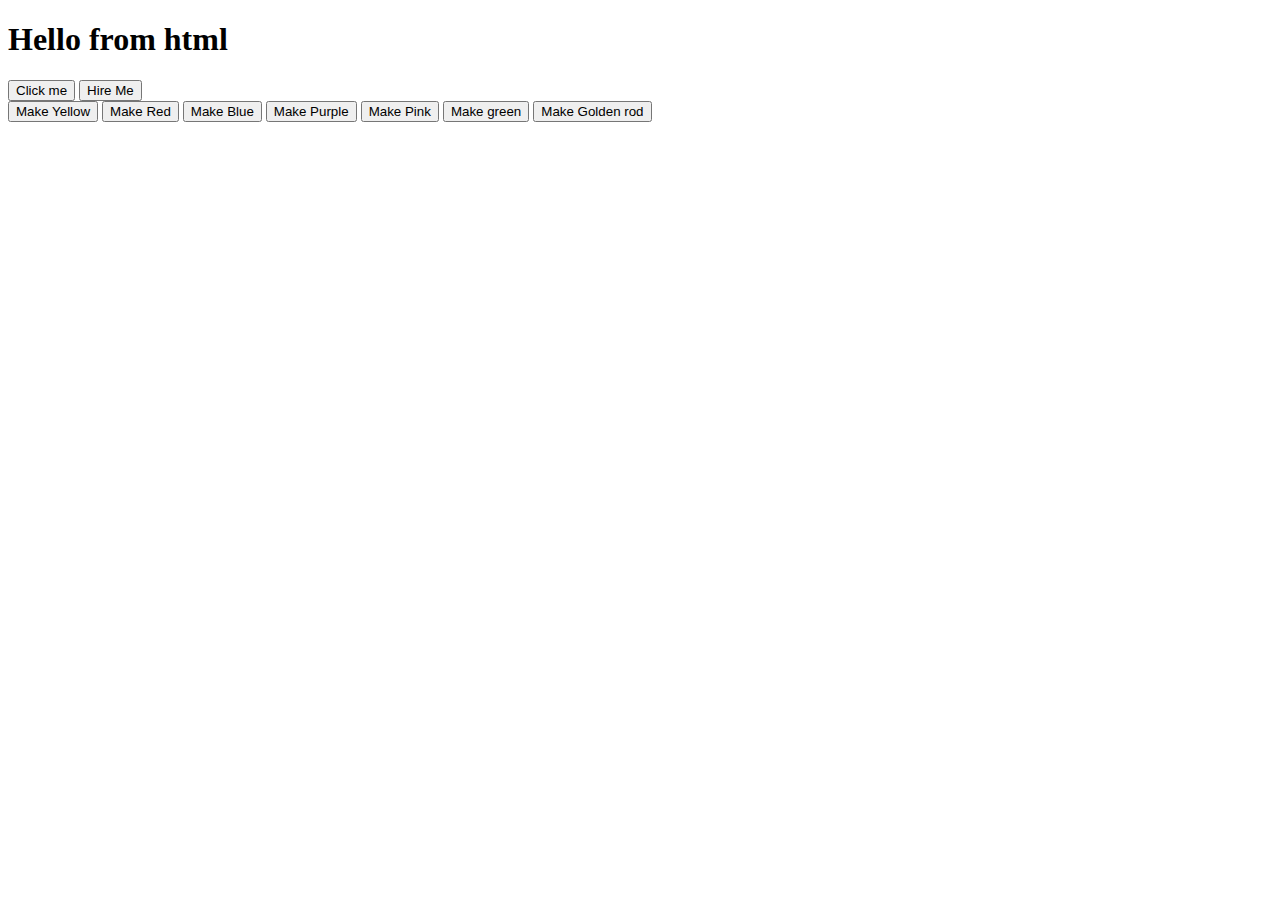
<file: Events/index.html>
<!DOCTYPE html>
<html lang="en">
<head>
    <meta charset="UTF-8">
    <meta name="viewport" content="width=device-width, initial-scale=1.0">
    <title>Events</title>
</head>
<body>
    <h1>Hello from html</h1>
    <button onclick="console.log('7')">Click me</button>
    <button onclick="console.log('Hello')">Hire Me</button>
    <br>
    <button onclick="document.body.style.backgroundColor = 'Yellow'">Make Yellow</button>
    <button onclick="makeRed()">Make Red</button>
    <button id="makeBlue">Make Blue</button>
    <button id="makePurple">Make Purple</button>
    <button id="pink">Make Pink</button>
    <button id="green">Make green</button>
    <button id="golden">Make Golden rod</button>

    <!-- <script src="./js/first.js"></script> -->

    <script>
        // 2.[important]
        function makeRed(){
            document.body.style.backgroundColor = 'red';
        }


        // 3..
        const blue = document.getElementById('makeBlue');
        blue.onclick = makeBlue;
        // function call kora jabe na,,korle value set hoye jabe..

        function makeBlue(){
            document.body.style.backgroundColor = 'blue';
        }

        // 3.. another
        const purpleColor = document.getElementById('makePurple');
        purpleColor.onclick = function makePurple(){
            document.body.style.backgroundColor = 'purple'
        }

        // 4. addEventListener
        const pinkColor = document.getElementById('pink');
        pinkColor.addEventListener('click',makePink);

        function makePink(){
            document.body.style.backgroundColor = 'pink';
        }

        // 4. another
        const greenColor = document.getElementById('green');
        // greenColor.addEventListener('click',function(){})
        greenColor.addEventListener('click',function(){
            document.body.style.backgroundColor = 'green';
        })

        // 4. another...[Very very Important..]

        // document.getElementById('golden').addEventListener('click',function(){})
        document.getElementById('golden').addEventListener('click',function(){
            document.body.style.backgroundColor = 'goldenrod';
        })

    </script>
</body>
</html>
</file>
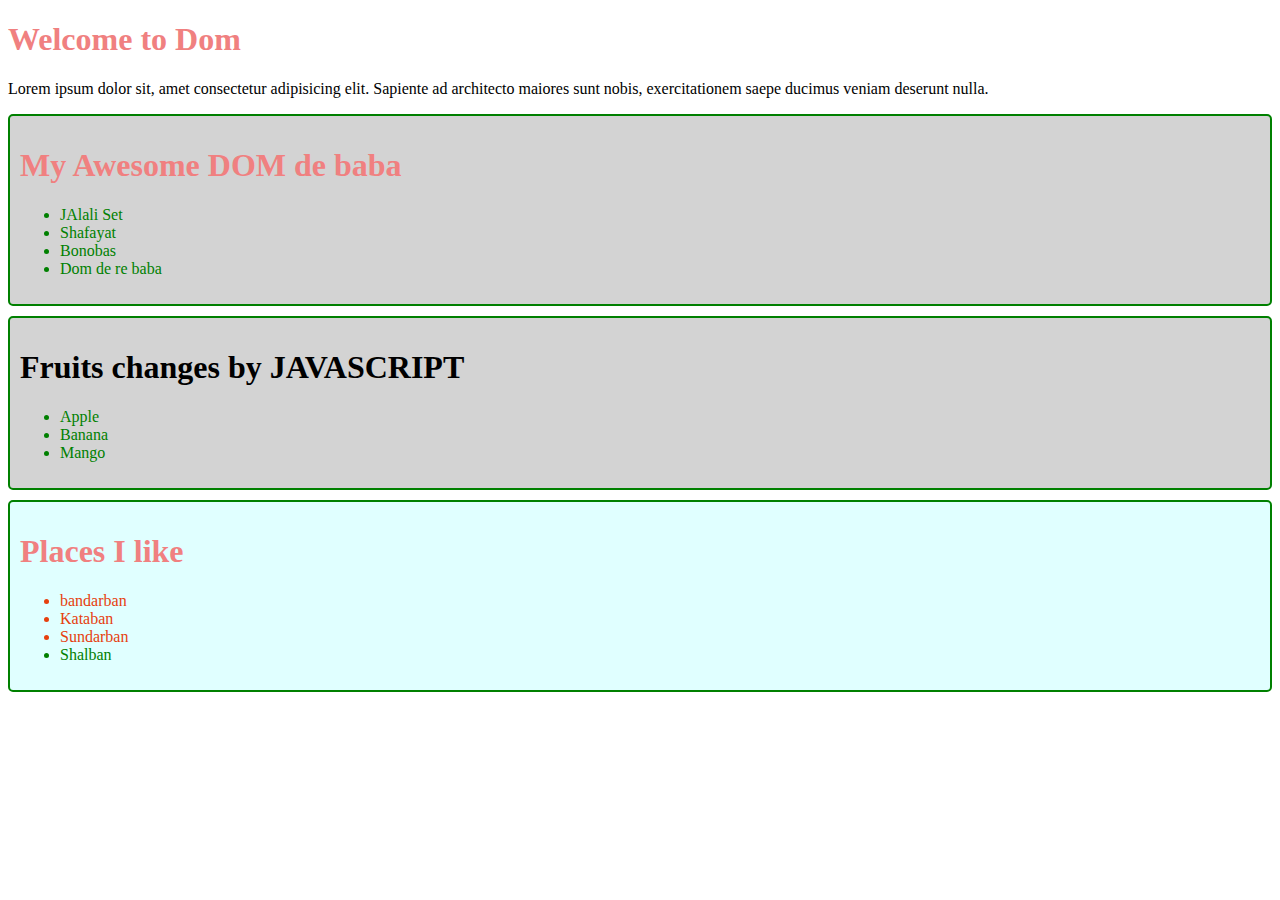
<file: firstTour/index.html>
<!DOCTYPE html>
<html lang="en">
<head>
    <meta charset="UTF-8">
    <meta name="viewport" content="width=device-width, initial-scale=1.0">
    <title>Tour of DOM</title>
    <link rel="stylesheet" href="./styles/style.css">

    <style>
        li{
            color: green;
        }
        #fruits-title{
            color: black;
        }
        .important-places{
            color: rgb(230, 64, 14);
        }
    </style>
</head>
<body>
    <header>
        <h1>Welcome to Dom</h1>
        <p>Lorem ipsum dolor sit, amet consectetur adipisicing elit. Sapiente ad architecto maiores sunt nobis, exercitationem saepe ducimus veniam deserunt nulla.</p>
    </header>
    <main>
        <section>
            <h1 id="yoyo">My Awesome DOM de baba</h1>
        <ul>
            <li>JAlali Set</li>
            <li>Shafayat</li>
            <li>Bonobas</li>
            <li>Dom de re baba</li>
        </ul>
        </section>

        <section class="fruits-container">
            <h1 id="fruits-title" class="dog bidal">Fruits I like</h1>
            <ul>
                <li>Apple</li>
                <li>Banana</li>
                <li>Mango</li>
            </ul>
        </section>

        <section id="places-container" class="placeContainer">
            <h1 id="places-title">Places I like</h1>
            <ul>
                <li class="important-places">bandarban</li>
                <li class="important-places">Kataban</li>
                <li class="important-places">Sundarban</li>
                <li>Shalban</li>
            </ul>
        </section>
    </main>

    <script src="./js/dom.js"></script>
    <script src="./js/styleINJS.js"></script>
    <script>
        // const student = {
        //     name : 'Abul',
        //     ID : 11,
        //     study: function(time){
        //         console.log(time,' ghonta poro');
        //     }
        // }
        // Array like object or html collection...

        // option 1...
        const liCollection = document.getElementsByTagName('li');
        // console.log(liCollection);
        // HTMLCollection(4) [li, li, li, li]
        for(const li of liCollection){
            // console.log(li);
            console.log(li.innerText);
        }

        const allHeadings = document.getElementsByTagName('h1');
        for(const h1 of allHeadings){
            console.log(h1);
        }

        // option 2...
        const fruitsTitle = document.getElementById('fruits-title');
        fruitsTitle.innerText = 'Fruits changes by JAVASCRIPT'

        // option 3...
        const places = document.getElementsByClassName('important-places');
        for(const place of places){
            console.log(place.innerText);
        }

        // option 4...
        const someLI = document.querySelectorAll('.fruits-container li');
        // console.log(someLI);
        // NodeList(3) [li, li, li]
        for(const li of someLI){
            // console.log(li);
            console.log(li.innerText);
        }

        // option 5...
        // will return the first one...
        const singleLI = document.querySelector('.fruits-container li');
        console.log(singleLI.innerText);
        //Apple

        const title = document.getElementById('fruits-title');
        // title.getAttribute('id');
        // fruits-title
        console.log(title.getAttribute('id'))
        // title.getAttribute('class');
        console.log(title.getAttribute('class'))
        // dog bidal
        console.log(title.classList);
        title.classList.add('meow');
        title.classList.remove('bidal');
        console.log(title.classList);
        title.setAttribute('title','toltip set by Javascript');


        // document.getElementsByClassName('fruits-container')[1].innerHTML


        console.log('Adding js Inside html file')
    </script>
</body>
</html>
</file>
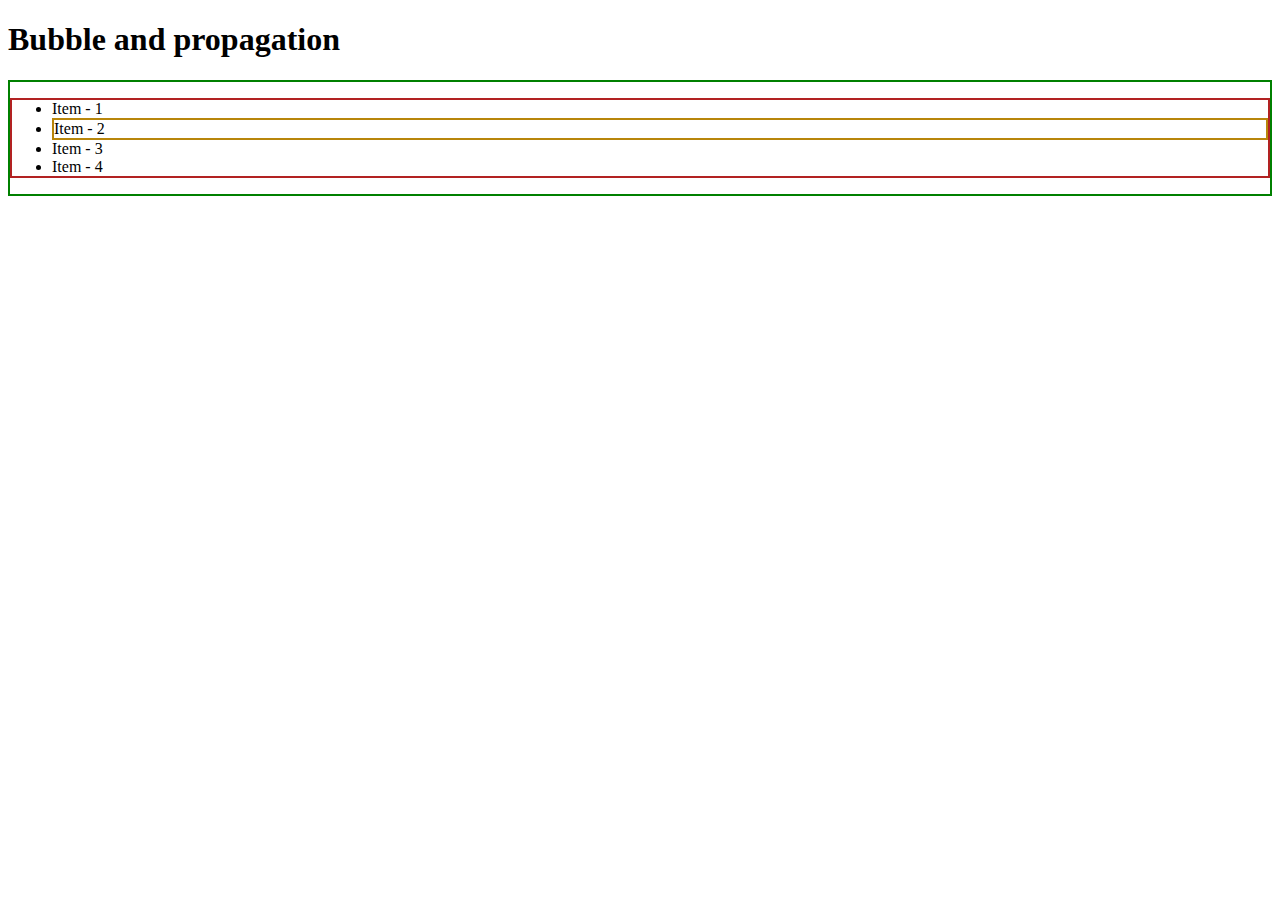
<file: Events/bubble.html>
<!DOCTYPE html>
<html lang="en">
<head>
    <meta charset="UTF-8">
    <meta name="viewport" content="width=device-width, initial-scale=1.0">
    <title>Document</title>
    <style>
        section{
            border: 2px solid green;
        }
        ul{
            border: 2px solid firebrick;
        }
        #list{
            border: 2px solid darkgoldenrod;
        }
    </style>
</head>
<body>
    <h1>Bubble and propagation</h1>
    <section id="sec">
        <ul id="ulList">
            <li>Item - 1</li>
            <li id="list">Item - 2</li>
            <li>Item - 3</li>
            <li>Item - 4</li>
        </ul>
    </section>

    <script>
        document.getElementById('list').addEventListener('click',function(event){
            console.log('Item 2 clicked');
            // event.stopPropagation();
            // item 2 click howar por r uporer gula click hobe na...
            event.stopImmediatePropagation();
        })
        document.getElementById('ulList').addEventListener('click',function(){
            console.log('UlList clicked');
        })
        document.getElementById('sec').addEventListener('click',function(){
            console.log('Section clicked');
        })
    </script>
</body>
</html>
</file>
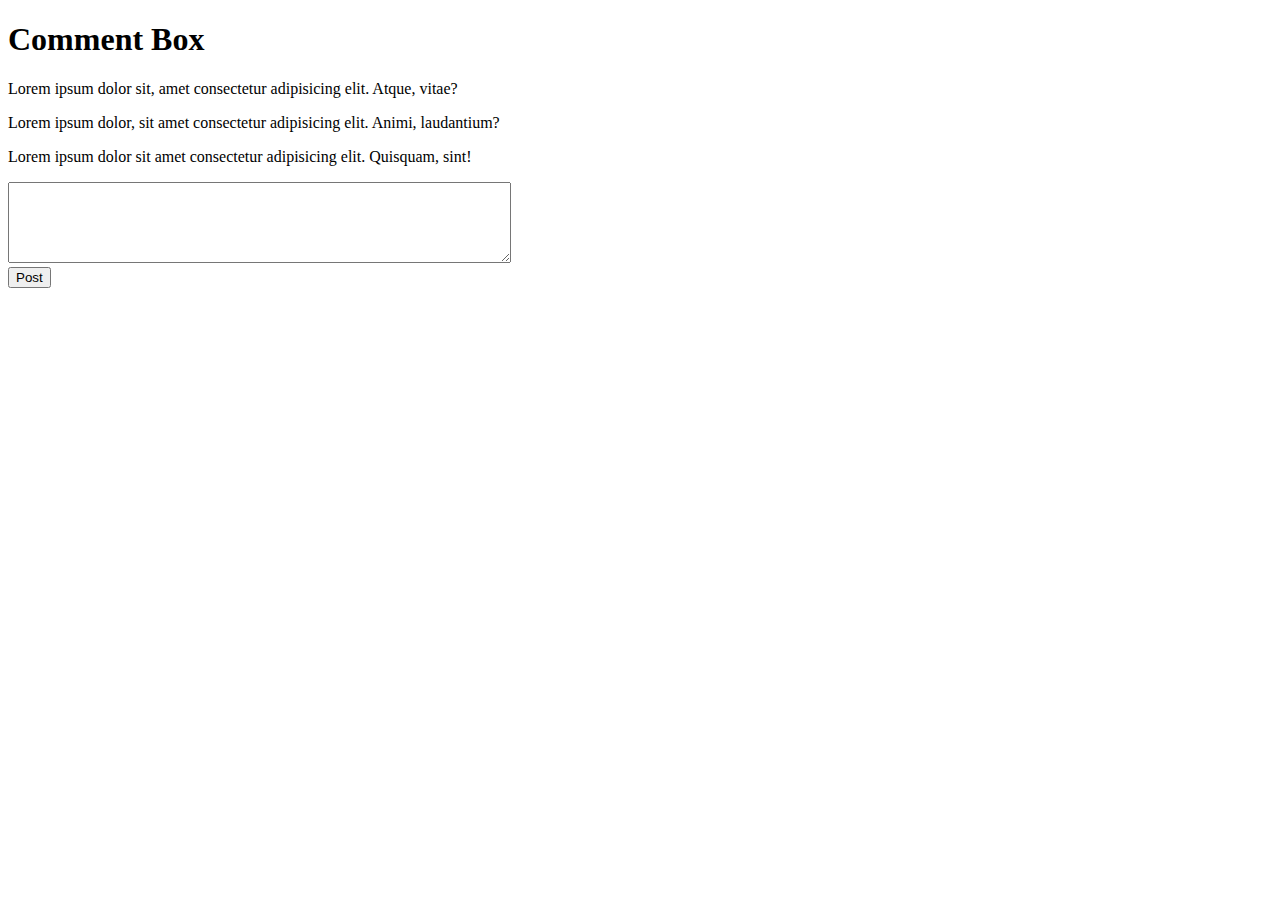
<file: Events/comment.html>
<!DOCTYPE html>
<html lang="en">
<head>
    <meta charset="UTF-8">
    <meta name="viewport" content="width=device-width, initial-scale=1.0">
    <title>Document</title>
</head>
<body>
    <h1>Comment Box</h1>
    <div id="commentSection">
        <p>Lorem ipsum dolor sit, amet consectetur adipisicing elit. Atque, vitae?</p>
        <p>Lorem ipsum dolor, sit amet consectetur adipisicing elit. Animi, laudantium?</p>
        <p>Lorem ipsum dolor sit amet consectetur adipisicing elit. Quisquam, sint!</p>
    </div>
    <textarea name="" id="cmnt" cols="60" rows="5"></textarea><br>
    <button id="btn">Post</button>


    <script>
        document.getElementById('btn').addEventListener('click',function(){
            const text = document.getElementById('cmnt');

            // child create kora..
            const newP = document.createElement('p');
            newP.innerText = text.value;

            // parent ke dore child dukano..
            const parentElement = document.getElementById('commentSection');
            parentElement.appendChild(newP);

            // clear the text area..
            text.value = '';
        })
    </script>
</body>
</html>
</file>
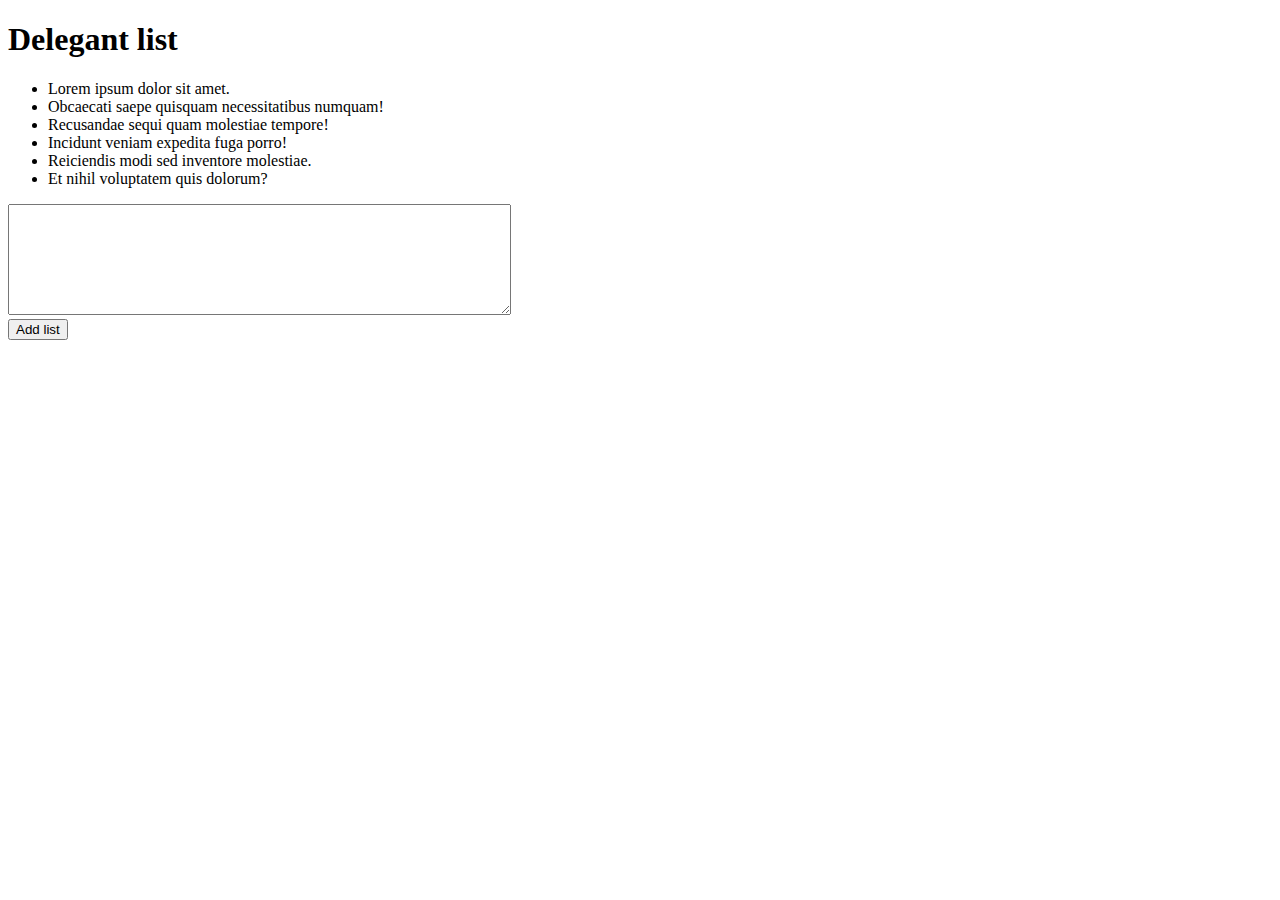
<file: Events/delegant.html>
<!DOCTYPE html>
<html lang="en">
<head>
    <meta charset="UTF-8">
    <meta name="viewport" content="width=device-width, initial-scale=1.0">
    <title>Delegant</title>
</head>
<body>
    <h1>Delegant list</h1>
    <ul id="listContainer">
        <li class="item">Lorem ipsum dolor sit amet.</li>
        <li class="item">Obcaecati saepe quisquam necessitatibus numquam!</li>
        <li class="item">Recusandae sequi quam molestiae tempore!</li>
        <li class="item">Incidunt veniam expedita fuga porro!</li>
        <li class="item">Reiciendis modi sed inventore molestiae.</li>
        <li class="item">Et nihil voluptatem quis dolorum?</li>
    </ul>
    <textarea name="" id="textLi" cols="60" rows="7"></textarea><br>
    <button id="add">Add list</button>

    <script>
        // const items = document.getElementsByClassName('item');
        // for(const item of items){
        //     // console.log(item);
        //     item.addEventListener('click',function(event){
        //         // console.log(event.target)
        //         event.target.parentNode.removeChild(event.target);
        //     })
        // }

        document.getElementById('listContainer').addEventListener('click',function(event){
            // console.log(event.target)
            event.target.parentNode.removeChild(event.target);
        })

        document.getElementById('add').addEventListener('click',function(){
            const parent = document.getElementById('listContainer');

            const text = document.getElementById('textLi');

            const child = document.createElement('li');
            child.innerText = text.value;
            parent.appendChild(child);

            text.value = '';
            child.classList.add('item');
        })
    </script>
</body>
</html>
</file>
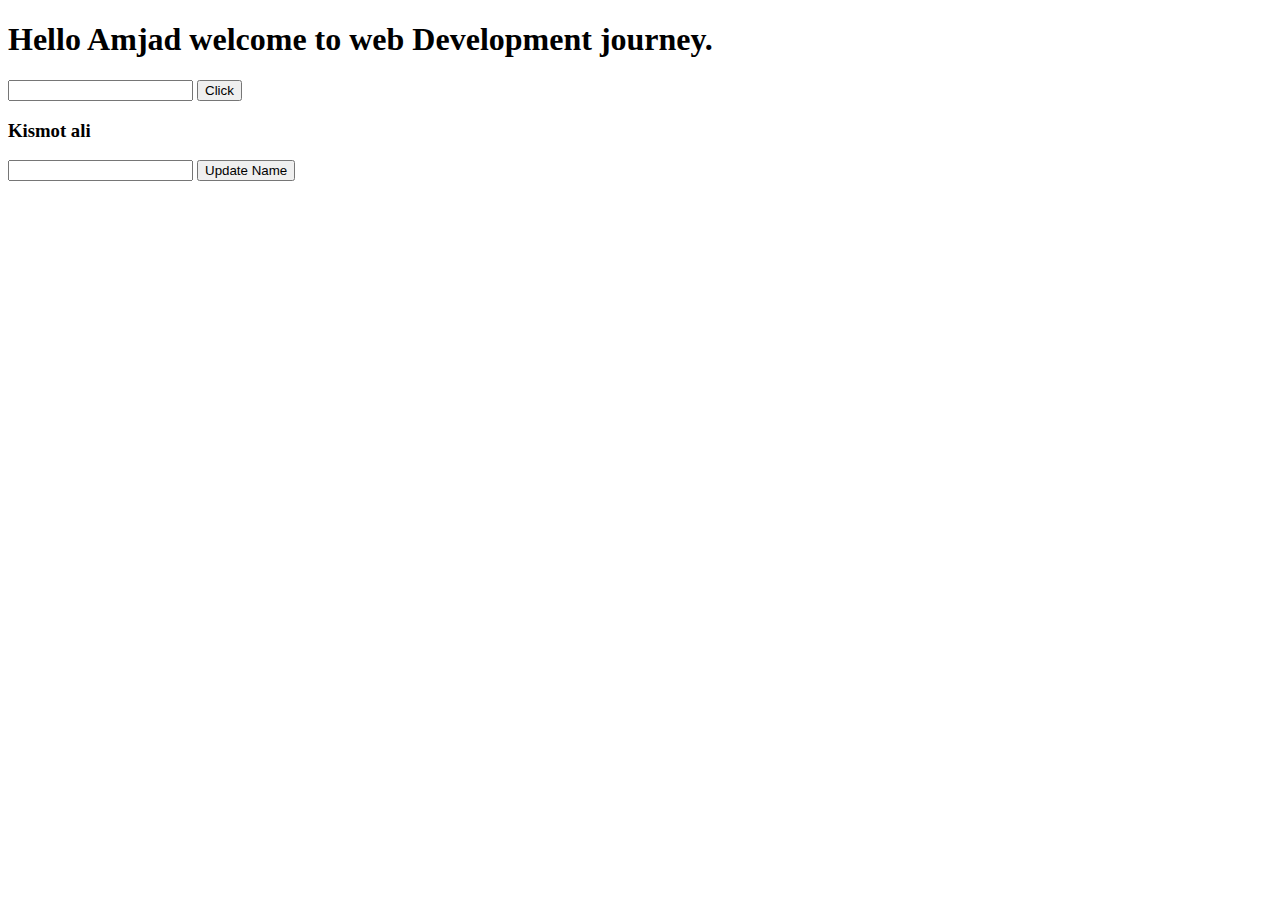
<file: Events/eventSummary.html>
<!DOCTYPE html>
<html lang="en">
<head>
    <meta charset="UTF-8">
    <meta name="viewport" content="width=device-width, initial-scale=1.0">
    <title>Event summary</title>
</head>
<body>
    <!-- 1... -->
    <h1>Hello <span id="createName">Amjad</span> welcome to web Development journey.</h1>
    <input type="text" name="" id="nameDao">
    <button onclick="clickMaro()">Click</button>
    <!--  2.. -->
    <h3 id="name">Kismot ali</h3>
    <input type="text"  id="inputField">
    <button id="update">Update Name</button>



    <script>
        //1..

        function clickMaro(){
            const a = document.getElementById('nameDao');
            const b = document.getElementById('createName');
            b.innerText = a.value;
            a.value = '';
        }

        //2...
        document.getElementById('update').addEventListener('click',function(){
            const inputText = document.getElementById('inputField');
            const p = inputText.value;
            // input btn inner text nai,value ase..
            const nameField = document.getElementById('name');
            nameField.innerText = p;

            inputText.value = '';
            // click korar por input field null kora..
        })
    </script>
</body>
</html>
</file>
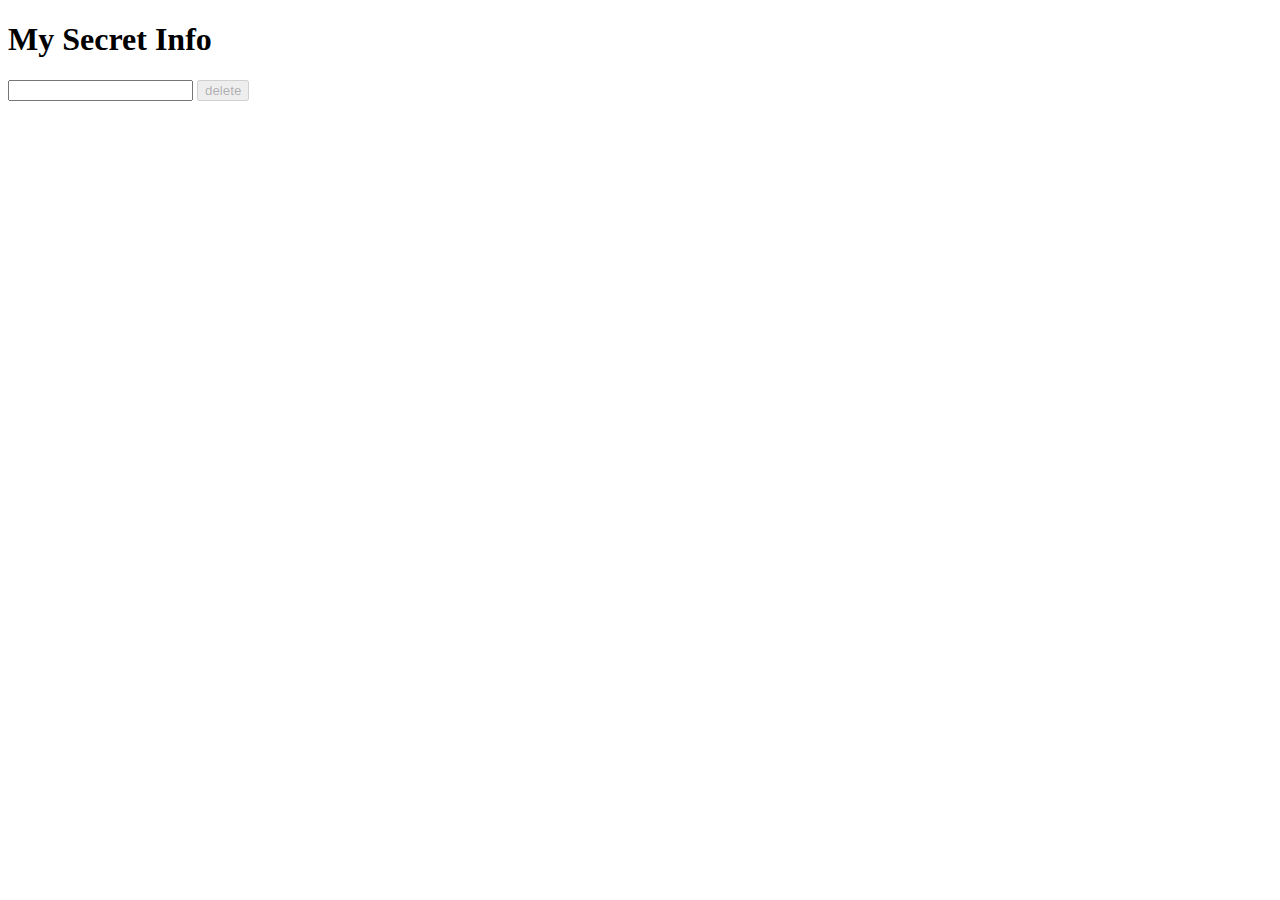
<file: Events/github.html>
<!DOCTYPE html>
<html lang="en">
<head>
    <meta charset="UTF-8">
    <meta name="viewport" content="width=device-width, initial-scale=1.0">
    <title>Document</title>
</head>
<body>
    <h1 id="heading">My Secret Info</h1>
    <input type="text" id="dltConfirm">
    <button id="dlt" disabled>delete</button>

    <script>
        document.getElementById('dlt').addEventListener('click',function(){
            const h = document.getElementById('heading');
            h.style.display = 'none';
        })
        document.getElementById('dltConfirm').addEventListener('keyup',function(event){
            const text = event.target.value;
            const dltbtn = document.getElementById('dlt');

            if(text === 'delete'){
                dltbtn.removeAttribute('disabled');
             }
            else{
                dltbtn.setAttribute('disabled',true);
            }
        })
    </script>
</body>
</html>
</file>
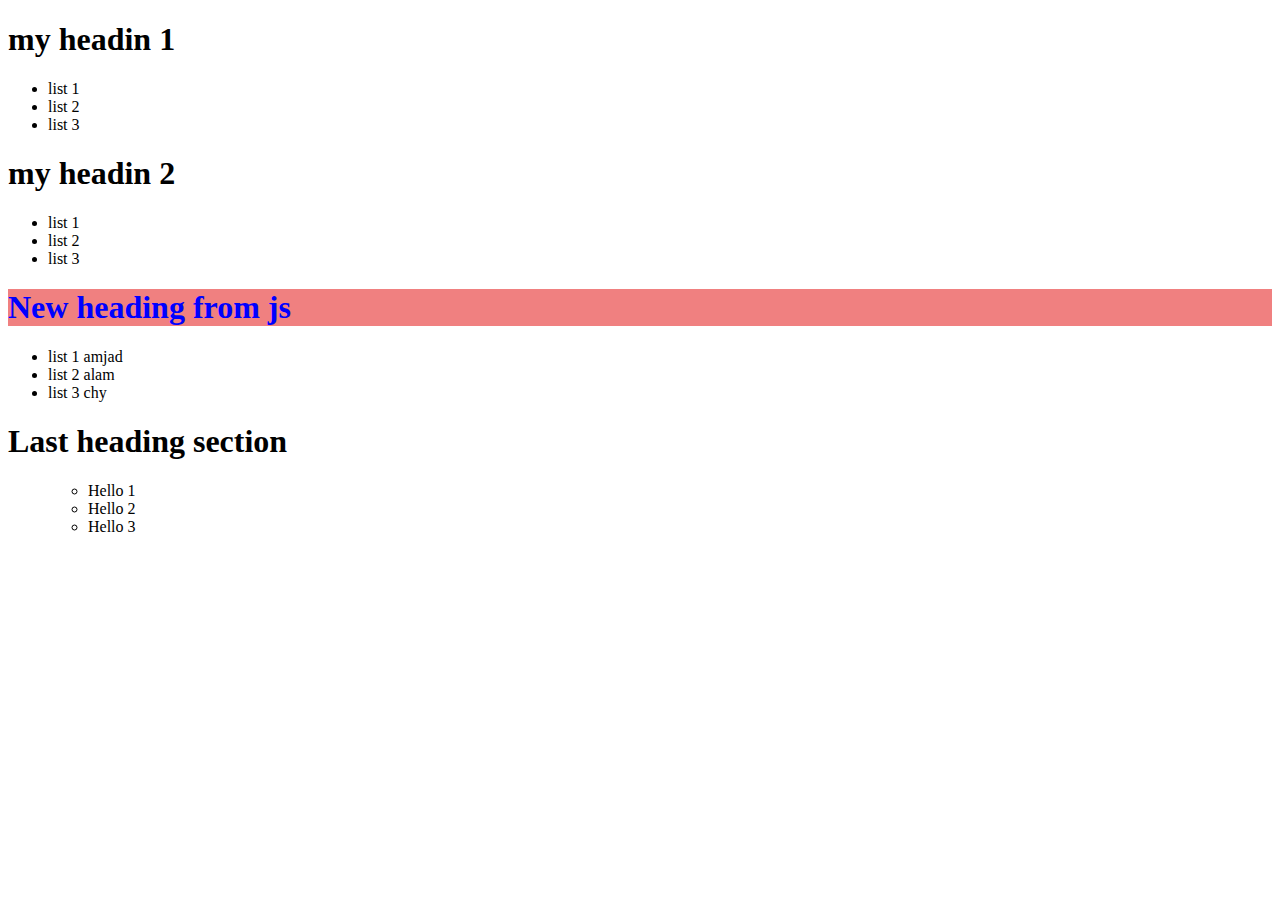
<file: firstTour/summary.html>
<!DOCTYPE html>
<html lang="en">
<head>
    <meta charset="UTF-8">
    <meta name="viewport" content="width=device-width, initial-scale=1.0">
    <title>Summary of DOM</title>
</head>
<body>
    <main id="main-container">
        <section id="section-1" >
            <h1>my headin 1</h1>
            <ul>
                <li class="section-1List">list 1</li>
                <li class="section-1List">list 2</li>
                <li class="section-1List">list 3</li>
            </ul>
        </section>
        <section>
            <h1>my headin 2</h1>
            <ul>
                <li>list 1</li>
                <li>list 2</li>
                <li>list 3</li>
            </ul>
        </section>
        <section id="section-3">
            <h1 class="title1" id="title2">my heading amjad</h1>
            <ul>
                <li>list 1 amjad</li>
                <li>list 2 alam</li>
                <li>list 3 chy</li>
            </ul>
        </section>
    </main>

    <script src="./js/summary.js"></script>
</body>
</html>
</file>
<file: firstTour/styles/style.css>
h1{
    color: lightcoral;
}
.bg-cyan{
    background-color: lightcyan !important;
}
</file>
